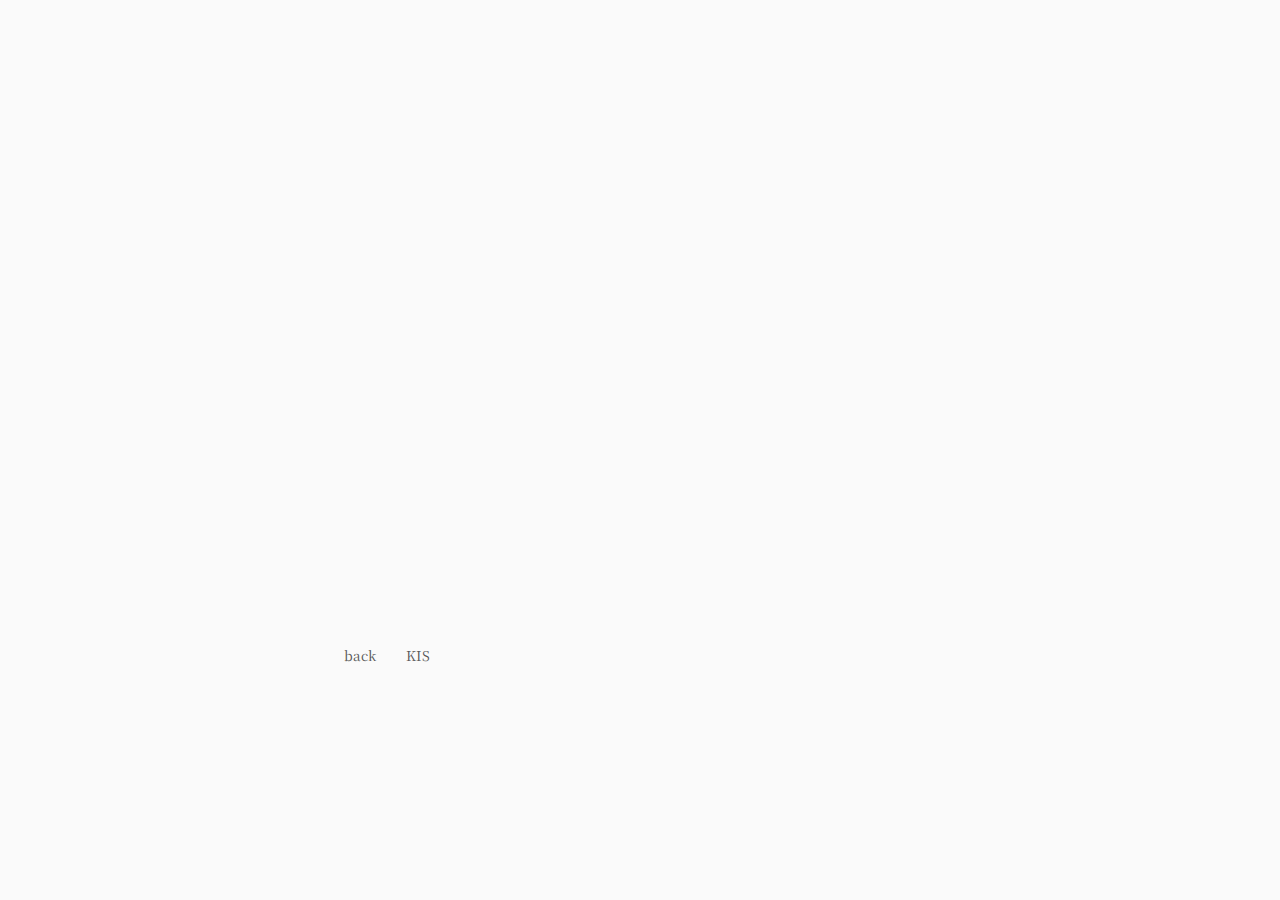
<file: docs/about.html>
<!DOCTYPE html>
<html lang="ja">
<head>
  <meta charset="utf-8">
  <title>about - 考えるための場所</title>
  <meta name="viewport" content="width=device-width, initial-scale=1.0">
  <meta name="description" content="考えることが好き、というより、考えてしまう、というほうが近い。">
  <link rel="stylesheet" href="css/style.css">
</head>
<body>
  <div class="container">
    <p>
      考えることが好き、というより、<br>
      考えてしまう、というほうが近い。
    </p>
    <p>
      正しい答えを出すことよりも、<br>
      問いが消えてしまう瞬間のほうが、<br>
      ずっと気になる。
    </p>
    <p>
      何かを説明したくて、この場所をつくったわけではない。
    </p>
    <p>
      ただ、考える前に立ち止まれる場所が、<br>
      あまりに少なくなったと感じただけだ。
    </p>
    <div class="name">
      長谷川浩一郎
    </div>
    <div class="nav">
      <a href="index.html">back</a>
      <a href="kis.html">KIS</a>
    </div>
  </div>
</body>
</html>
</file>
<file: docs/css/style.css>
/* ========================================
   KIS - Common Styles
   ======================================== */

/* Google Fonts */
@import url('https://fonts.googleapis.com/css2?family=Noto+Serif+JP:wght@400;500&display=swap');

/* Reset & Base */
* {
  margin: 0;
  padding: 0;
  box-sizing: border-box;
}

body {
  background: #fafafa;
  color: #111;
  font-family: "Noto Serif JP", serif;
  font-weight: 400;
  line-height: 2;
  -webkit-font-smoothing: antialiased;
  -moz-osx-font-smoothing: grayscale;
}

/* Container */
.container {
  max-width: 640px;
  margin: 0 auto;
  padding: 12vh 24px;
}

/* Typography */
h1 {
  font-size: 1.3em;
  font-weight: 400;
  margin-bottom: 2em;
  color: #333;
}

h2 {
  font-size: 0.95em;
  font-weight: 400;
  margin-top: 4em;
  margin-bottom: 1.5em;
  color: #555;
}

p {
  margin-bottom: 2em;
}

.lead {
  color: #333;
}

.name {
  margin-top: 5em;
  font-size: 0.9em;
  color: #555;
}

.note {
  font-size: 0.8em;
  color: #888;
  margin-top: 1em;
}

/* Navigation */
.nav {
  margin-top: 6em;
  font-size: 0.85em;
}

.nav a {
  color: #555;
  text-decoration: none;
  margin-right: 2em;
  transition: color 0.3s ease;
}

.nav a:hover {
  color: #111;
}

/* KIS Mode Items */
.mode-item {
  margin-bottom: 1.8em;
}

.mode-name {
  color: #333;
}

.mode-desc {
  color: #666;
  font-size: 0.9em;
}

/* Example Boxes */
.example-box {
  margin-bottom: 2.5em;
  padding-left: 1em;
  border-left: 2px solid #ddd;
  transition: border-color 0.3s ease;
}

.example-box:hover {
  border-color: #999;
}

.example-title {
  color: #333;
  font-size: 0.95em;
  margin-bottom: 0.5em;
}

.example-text {
  color: #666;
  font-size: 0.9em;
}

/* ========================================
   Animations
   ======================================== */

/* Fade In on Load */
@keyframes fadeIn {
  from {
    opacity: 0;
    transform: translateY(12px);
  }
  to {
    opacity: 1;
    transform: translateY(0);
  }
}

.container {
  animation: fadeIn 0.8s ease-out;
}

/* Staggered fade for paragraphs (optional) */
.container p,
.container h1,
.container h2,
.container .name,
.container .mode-item,
.container .example-box {
  opacity: 0;
  animation: fadeIn 0.6s ease-out forwards;
}

.container > *:nth-child(1) { animation-delay: 0.1s; }
.container > *:nth-child(2) { animation-delay: 0.15s; }
.container > *:nth-child(3) { animation-delay: 0.2s; }
.container > *:nth-child(4) { animation-delay: 0.25s; }
.container > *:nth-child(5) { animation-delay: 0.3s; }
.container > *:nth-child(6) { animation-delay: 0.35s; }
.container > *:nth-child(7) { animation-delay: 0.4s; }
.container > *:nth-child(8) { animation-delay: 0.45s; }
.container > *:nth-child(9) { animation-delay: 0.5s; }
.container > *:nth-child(10) { animation-delay: 0.55s; }
.container > *:nth-child(11) { animation-delay: 0.6s; }
.container > *:nth-child(12) { animation-delay: 0.65s; }
.container > *:nth-child(13) { animation-delay: 0.7s; }
.container > *:nth-child(14) { animation-delay: 0.75s; }
.container > *:nth-child(15) { animation-delay: 0.8s; }

/* Nav always visible */
.container .nav {
  opacity: 1;
  animation: fadeIn 0.6s ease-out 0.9s forwards;
}

/* ========================================
   Responsive
   ======================================== */

@media (max-width: 480px) {
  .container {
    padding: 8vh 20px;
  }
  
  h1 {
    font-size: 1.2em;
  }
}
</file>
